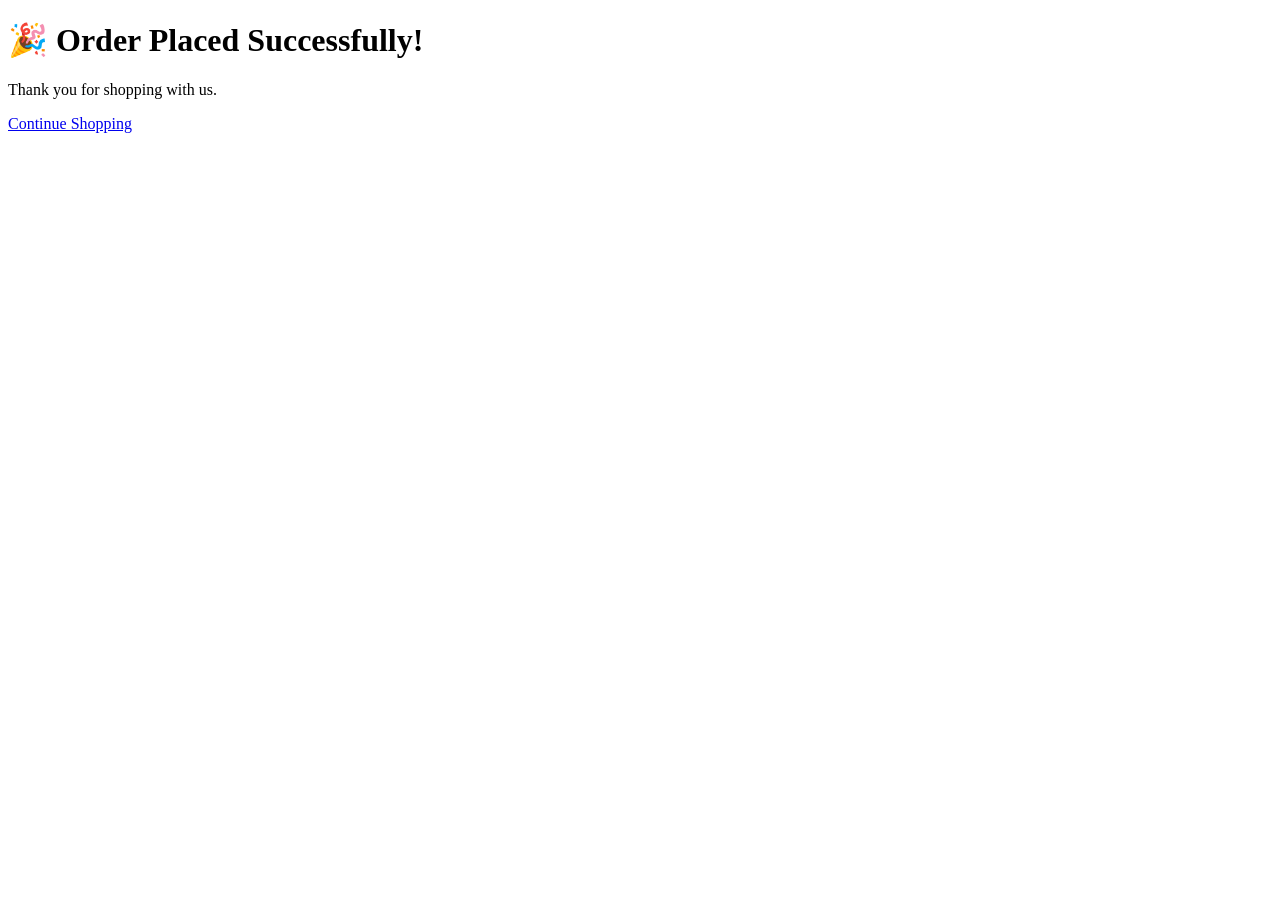
<file: store/templates/order-success.html>
<!DOCTYPE html>
<html>
<head>
    <title>Order Success</title>
</head>
<body>

<h1>🎉 Order Placed Successfully!</h1>

<p>Thank you for shopping with us.</p>

<a href="/">
    Continue Shopping
</a>

</body>
</html>
</file>
